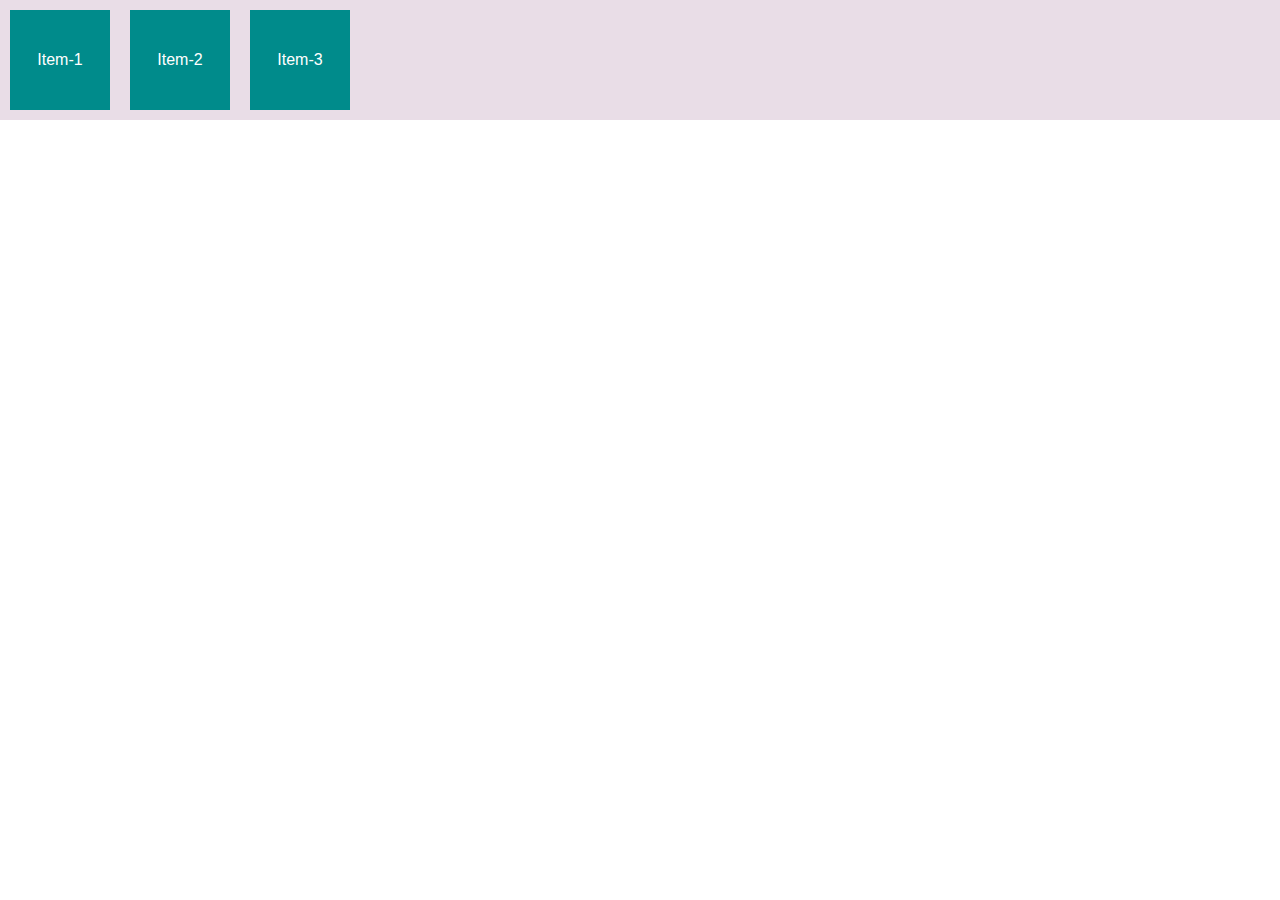
<file: index.htm>
<!DOCTYPE html>
<html lang="en">
<head>
    <meta charset="UTF-8">
    <meta http-equiv="X-UA-Compatible" content="IE=edge">
    <meta name="viewport" content="width=device-width, initial-scale=1.0">
    <title>FlexBox Crash Course</title>
    <link rel="stylesheet" href="./style.css">
</head>
<body>
    <div class="flex-container">
        <div class="item">Item-1</div>
        <div class="item">Item-2</div>
        <div class="item">Item-3</div> 
    </div>
</body>
</html>
</file>
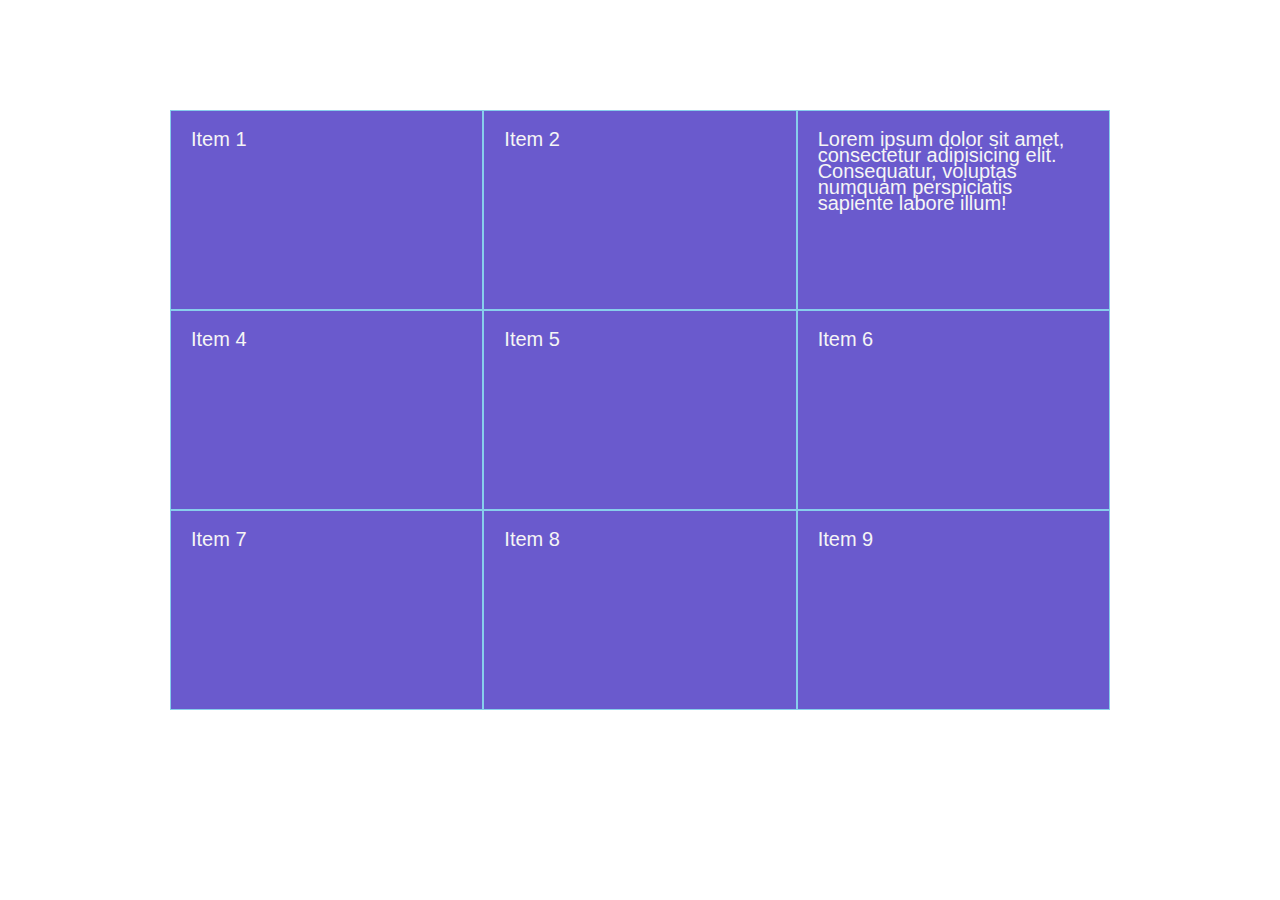
<file: Grid/index.htm>
<!DOCTYPE html>
<html lang="en">
<head>
    <meta charset="UTF-8">
    <meta http-equiv="X-UA-Compatible" content="IE=edge">
    <meta name="viewport" content="width=device-width, initial-scale=1.0">
    <title>CSS Grid Box</title>
    <link rel="stylesheet" href="./main.css">
</head>
<body>
    <div class="container">
      <div class="item">Item 1</div>
      <div class="item">Item 2</div>
      <div class="item">Lorem ipsum dolor sit amet, consectetur adipisicing elit. 
        Consequatur, voluptas numquam perspiciatis sapiente labore illum!</div>
      <div class="item">Item 4</div>
      <div class="item">Item 5</div>
      <div class="item">Item 6</div>
      <div class="item">Item 7</div>
      <div class="item">Item 8</div>
      <div class="item">Item 9</div>
    </div>
</body>
</html>
</file>
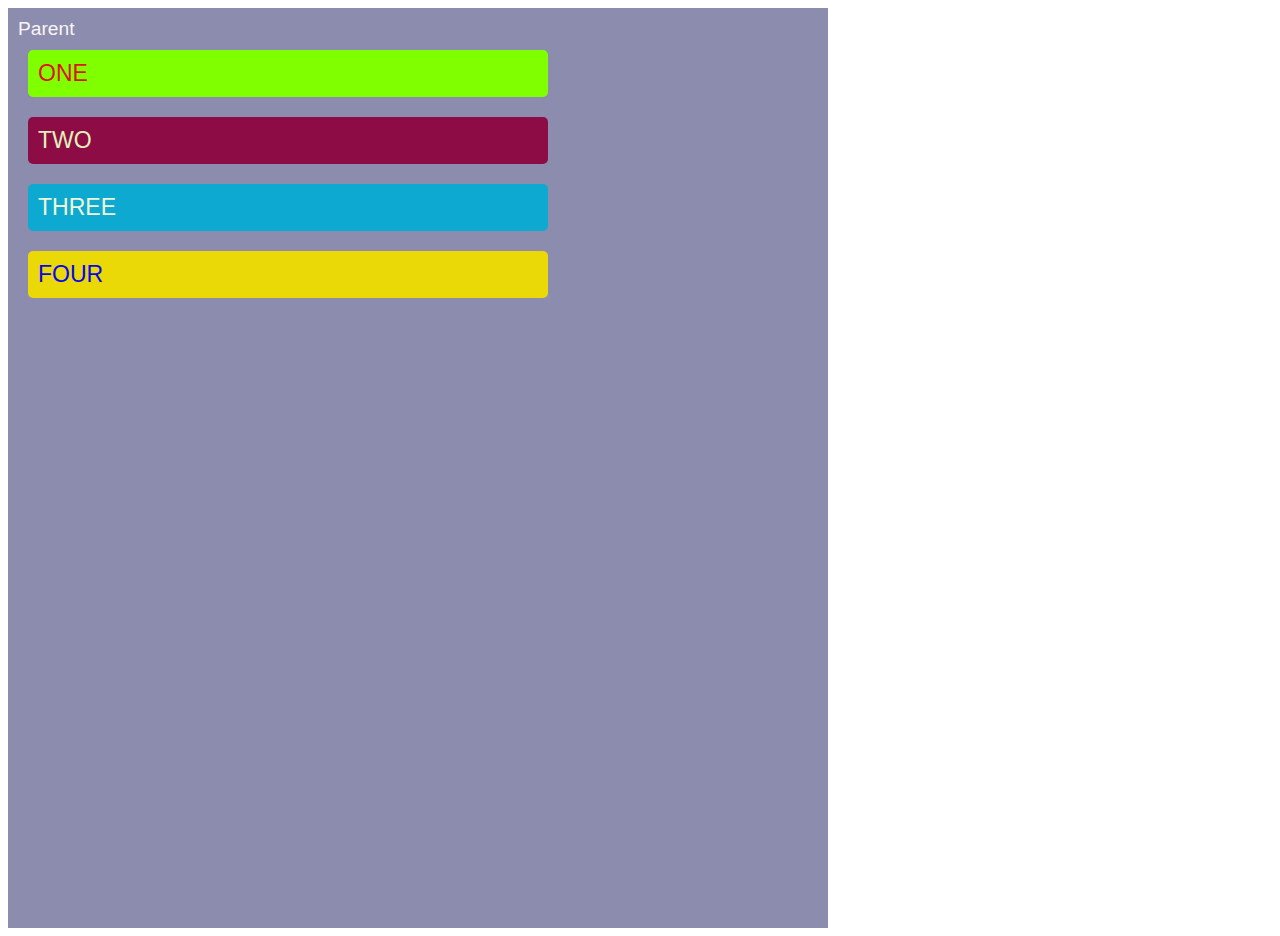
<file: Positions/index.htm>
<!DOCTYPE html>
<html lang="en">
<head>
    <meta charset="UTF-8">
    <meta http-equiv="X-UA-Compatible" content="IE=edge">
    <meta name="viewport" content="width=device-width, initial-scale=1.0">
    <title>CSS Positions</title>
    <link rel="stylesheet" href="./main.css">
</head>
<body>
    <div class="parent">
      Parent
        <div class="child-1">ONE</div>
        <div class="child-2">TWO</div>
        <div class="child-3">THREE</div>
        <div class="child-4">FOUR</div>

    </div>
</body>
</html>
</file>
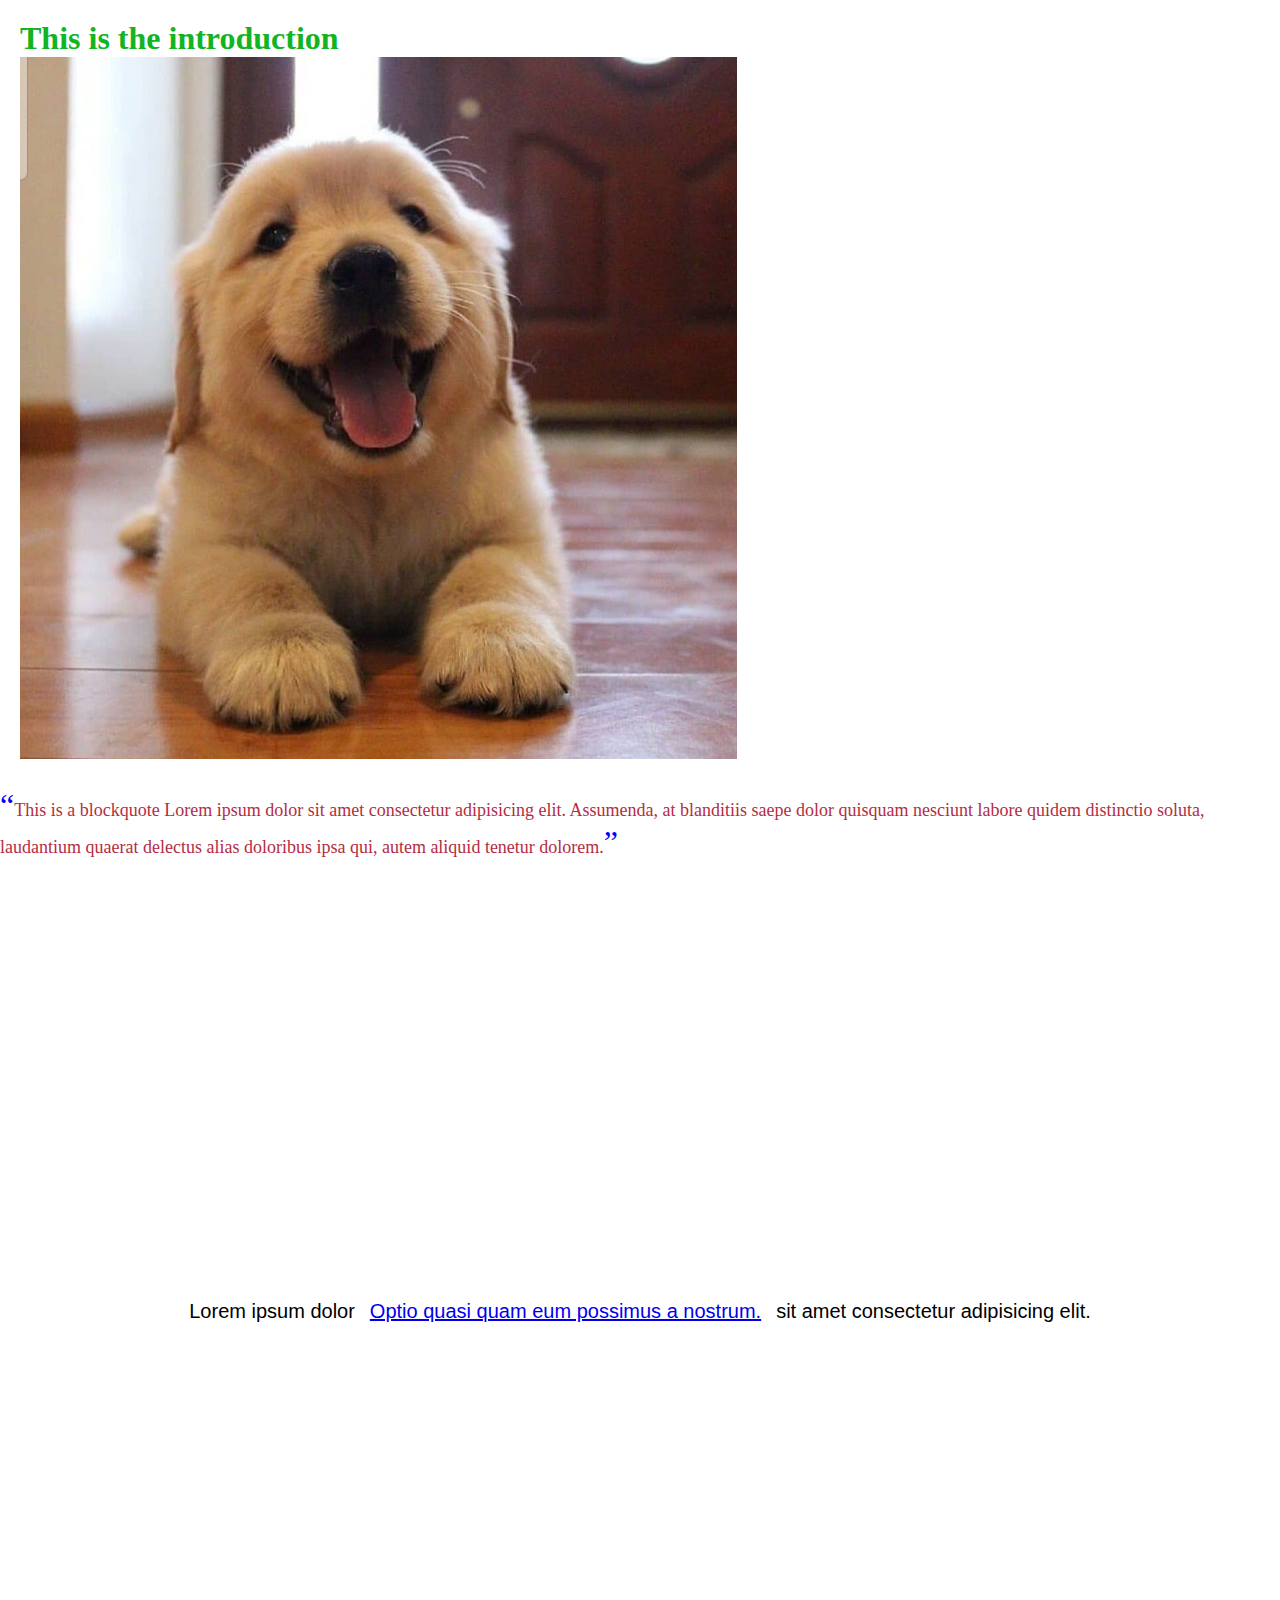
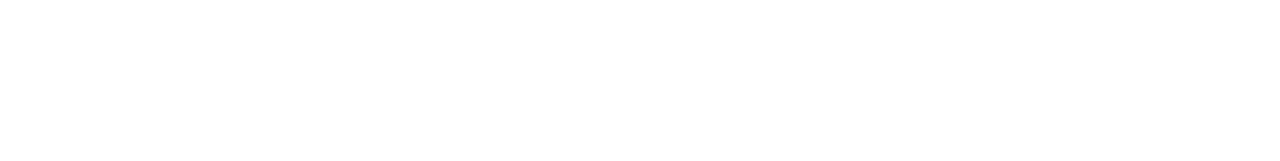
<file: Pseudo Elements/index.htm>
<!DOCTYPE html>
<html lang="en">
<head>
    <meta charset="UTF-8">
    <meta http-equiv="X-UA-Compatible" content="IE=edge">
    <meta name="viewport" content="width=device-width, initial-scale=1.0">
    <title>Pseduo Elements</title>
    <link rel="stylesheet" href="./main.css">
</head>
<body>
    <h1 class="intro">This is the introduction</h1>
    <blockquote>This is a blockquote Lorem ipsum dolor sit amet consectetur adipisicing elit. Assumenda, at blanditiis saepe dolor quisquam nesciunt labore quidem distinctio soluta, laudantium quaerat delectus alias 
        doloribus ipsa qui, autem aliquid tenetur dolorem.</blockquote>
    <p class="p">Lorem ipsum dolor 
        <a href="#" data-tool-tip="Optio quasi quam eum possimus a nostrum."></a>
        sit amet consectetur adipisicing elit.
    </p>
</file>
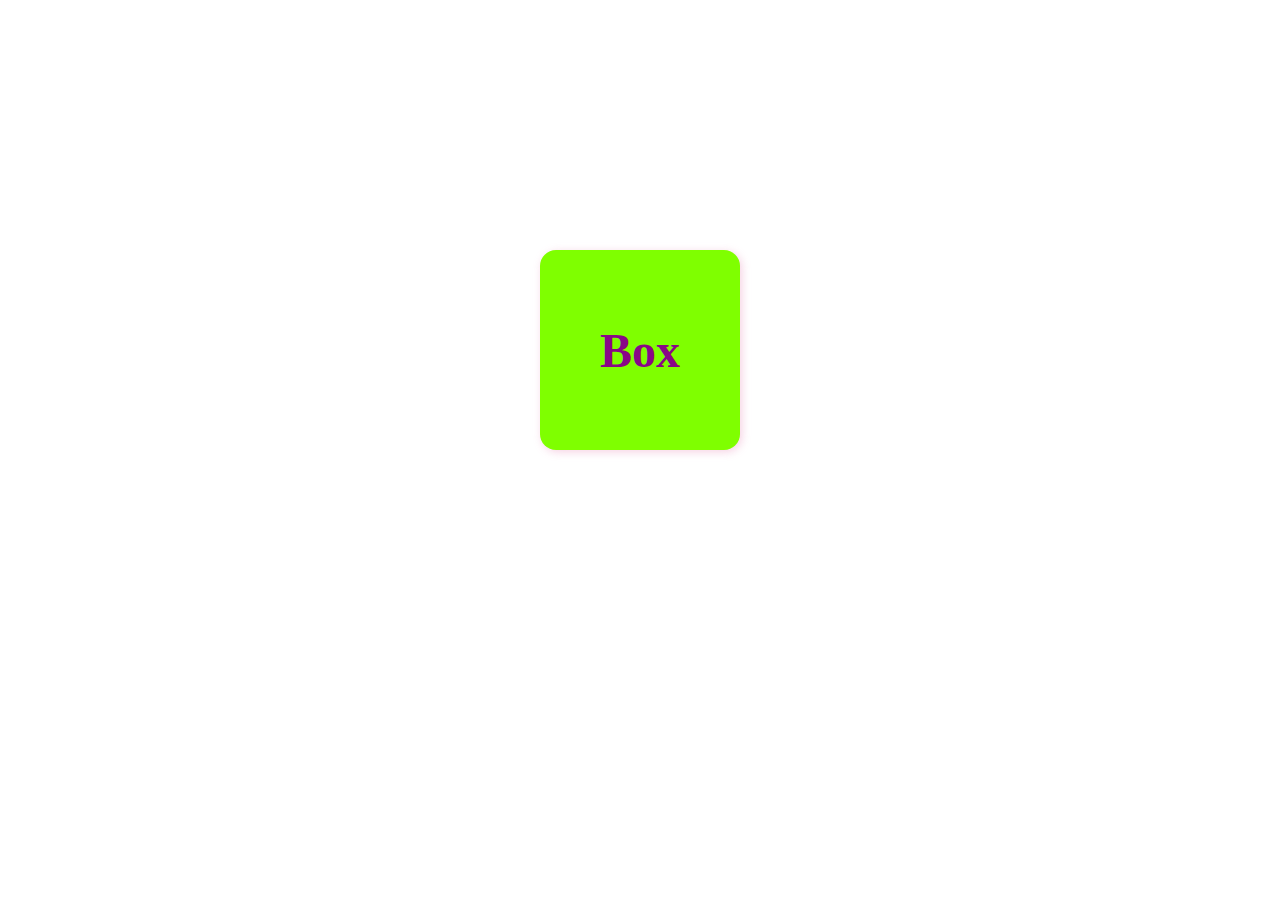
<file: Transform/index.htm>
<!DOCTYPE html>
<html lang="en">
<head>
    <meta charset="UTF-8">
    <meta http-equiv="X-UA-Compatible" content="IE=edge">
    <meta name="viewport" content="width=device-width, initial-scale=1.0">
    <title>Transform Property</title>
    <link rel="stylesheet" href="./main.css">
</head>
<body>
        <div class="transform">
            Box
        </div>
</body>
</html>
</file>
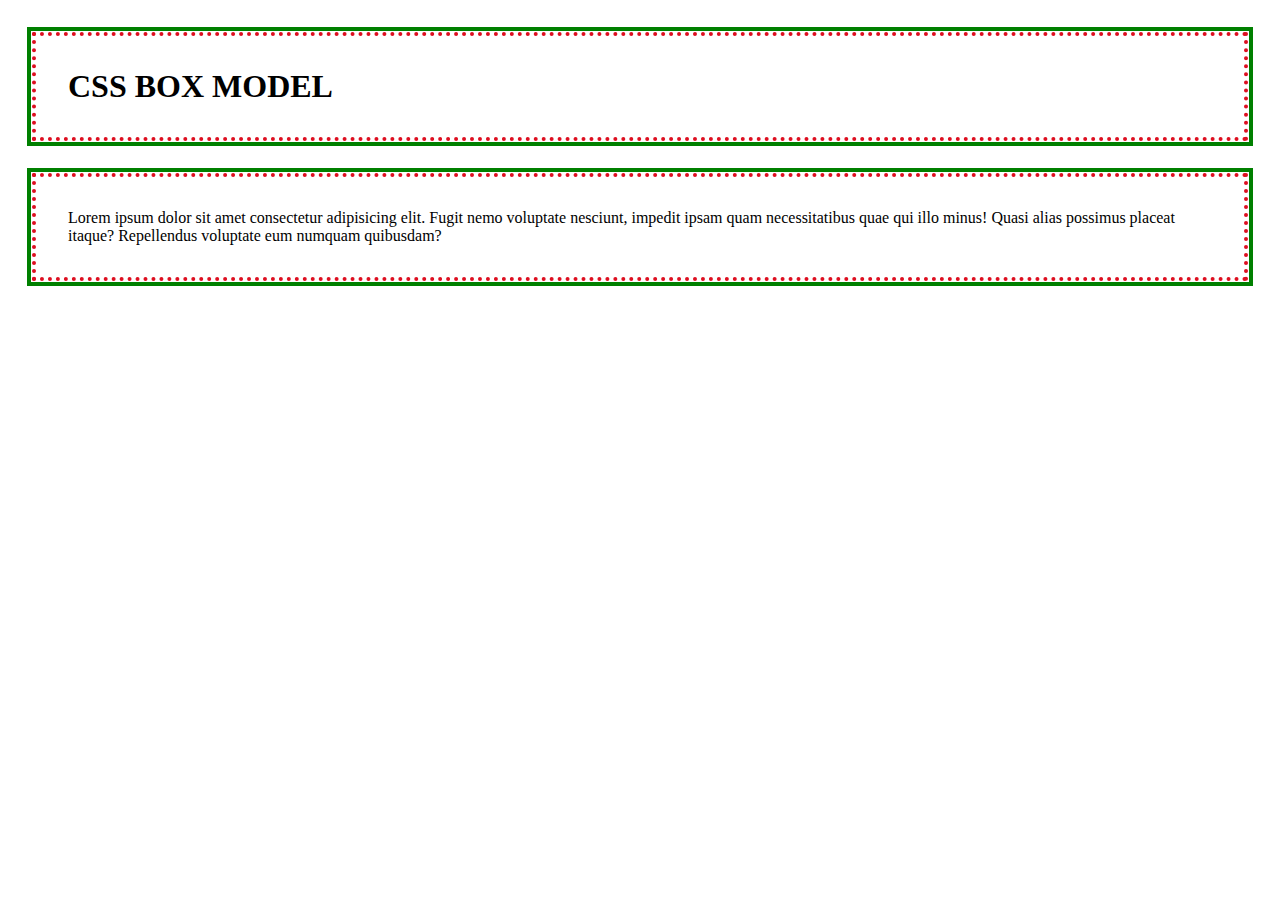
<file: BoxModel/index.t.htm>
<!DOCTYPE html>
<html lang="en">
<head>
    <meta charset="UTF-8">
    <meta name="viewport" content="width=device-width, initial-scale=1.0">
    <title>Document</title>
    <link rel="stylesheet" href="./style.css">
    <div class="container">
        <h1>CSS BOX MODEL</h1>
    </div>
    <p class="container">Lorem ipsum dolor sit amet consectetur adipisicing 
        elit. Fugit nemo voluptate nesciunt, impedit ipsam 
        quam necessitatibus quae qui illo minus! Quasi alias
         possimus placeat itaque? 
        Repellendus voluptate eum numquam quibusdam?</p>
</head>
<body>
    
</body>
</html>
</file>
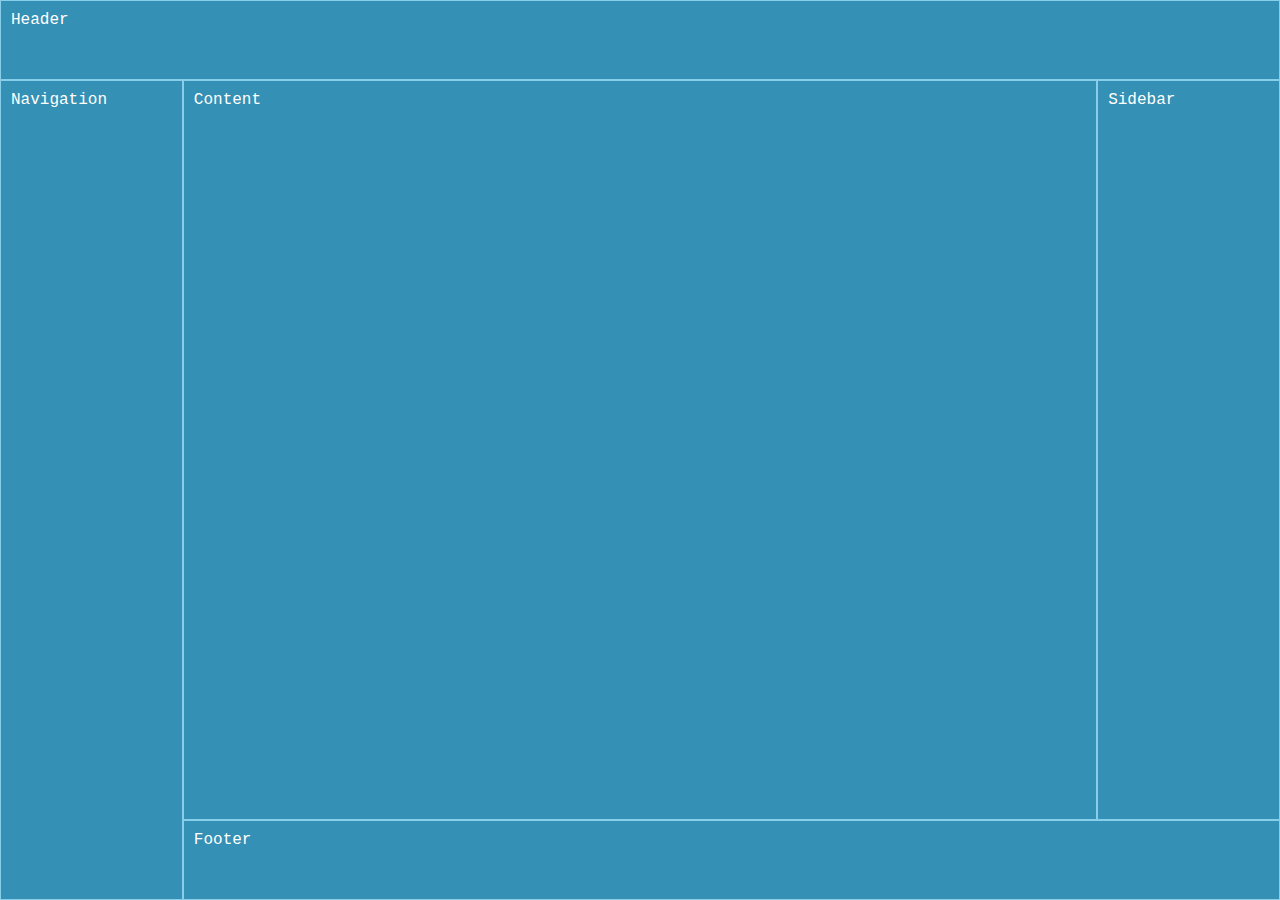
<file: Grid/grid.htm>
<!DOCTYPE html>
<html lang="en">
<head>
    <meta charset="UTF-8">
    <meta http-equiv="X-UA-Compatible" content="IE=edge">
    <meta name="viewport" content="width=device-width, initial-scale=1.0">
    <title>Grid Template Areas</title>
    <link rel="stylesheet" href="./grid.css">

</head>
<body>
        <header>Header</header>
        <main>Content</main>
        <nav>Navigation</nav>
        <aside>Sidebar</aside>
        <footer>Footer</footer>

</body>
</html>
</file>
<file: style.css>
*
{
    box-sizing: border-box;
    padding: 0;
    margin: 0;
}

body
{
    font-family: Arial, Helvetica, sans-serif;
}

.flex-container
{
    display: flex;
    background-color: hsl(310, 21%, 89%);
    
   /*  flex-wrap: wrap;   wraps into next line if the box doesn't fit into that /*

  /* -- for column --
    height: 500px;
    display: flex;
    flex-direction: column;  
    align-items: end;
    justify-content: center;
    */

    /* Justify Content - always on the main axis (row)
    justify-content: end;
    justify-content: start;
    justify-content: space-around;
    justify-content: space-between; */

    /* Align items -  always on the cross axis (colums)
    height: 500px;
    align-items: center; */
   
}

/*  Align items - align self
.item:nth-of-type(1)
{
    align-self: end;
}


.item:nth-of-type(2)
{
    align-self: center;
}


.item:nth-of-type(3)
{
    align-self: flex-start;
}
*/

/*  order property: useful to arrange images and text side by side
.item:nth-of-type(1)
{
   order: 3;
}

.item:nth-of-type(2)
{
   order: 1;
}


.item:nth-of-type(3)
{
   order: 2;
}
*/


/* flex-basis same as width
.item:nth-of-type(2)
{
  flex-basis: 50px;
}


.item:nth-of-type(3)
{
  flex-basis: 200px;
}
*/

/*  grow n times when the brower moves

.item:nth-of-type(1)
{
  flex-grow: 2;
}

.item:nth-of-type(3)
{
  flex-grow: 1;
}

*/

.item
{
    width: 100px;
    height: 100px;
    background-color:darkcyan;
    color:white;
    margin: 10px;

    display: flex;
    justify-content: center;
    align-items: center;
    /*   flex-grow: 3; */
   /* flex-shrink: 2;  */
  /* flex: 3 1 300px;
   flex: 2;  */
}
</file>
<file: Grid/main.css>
*
{
    box-sizing: border-box;
    margin: 0;  
    padding: 0;
   overflow: hidden;
}

body
{
    font-size: 1rem;
    font-family:Arial, Helvetica, sans-serif;
    line-height: 1rem;
    background-color: white;
    color: black;
}

.container
{
    max-width: 960px;
    margin: 100px auto;
    padding: 10px;
    display: grid;
   /* grid-template-columns: 100px 200px 300px;
    grid-template-columns:30% 40% 30%;   */
    grid-template-columns: repeat(3, 1fr);
    /* row-gap: 20px;
    column-gap: 30px; 
    gap: 30px;  */
    grid-auto-rows: 200px;

}

.item
{
    background-color: slateblue;
    color: whitesmoke;
    font-size: 20px;
    padding: 20px;
    border: skyblue 1px solid;
    
}
</file>
<file: Positions/main.css>
.parent
{
    background-color: rgb(140, 140, 175);
    width: 800px;
    height: 900px;
    padding-top: 10px;
    color: #faf4f4;
    font-size: larger;
    font-family: arial;
    padding: 10px;
}

.child-1
{
    background-color: rgb(128, 255, 0);
    width: 500px;
    margin: 10px;
    margin-bottom: 20px;
    padding: 10px;
    border-radius: 5px;
    color: rgb(225, 18, 18);
    font-size: larger;
    font-family: arial;
     position: sticky;
     top: 0;  
   /* position: fixed;
    top: 0;
    left: 0;  */
   
}

.child-2
{
    background-color: rgb(141, 12, 70);
    width: 500px;
    margin: 10px;
    margin-bottom: 20px;
    border-radius: 5px;
    padding: 10px;
    color: #e1f1bb;
    font-size: larger;
    font-family: arial;
  /* position: absolute;
    top: 150px;  */
}

.child-3
{
    background-color: rgb(14, 169, 208);
    width: 500px;
    margin: 10px;
    padding: 10px;
    border-radius: 5px;
    color: #eef7da;
    font-size: larger;
    font-family: arial;
  /*  position: fixed;
    top: 0;
    left: 0;  */
}

.child-4
{
    background-color: rgb(235, 216, 7);
    width: 500px;
    margin: 10px;
    margin-top: 20px;
    padding: 10px;
    border-radius: 5px;
    color: #0505ef;
    font-size: larger;
    font-family: arial;
    /* position: relative;
    left: 20%; */
}
</file>
<file: Pseudo Elements/main.css>
*
{
    margin: 0;
    padding: 0;
    box-sizing: border-box;
}

p
{
    display: flex;
    height: 100vh;
    align-items: center;
    justify-content: center;
    font-family:Arial, Helvetica, sans-serif;
    font-size: 20px;
}

/*
p::before
{
    content: " hello ";
    display: block;
    background-color: red;
    padding: 10px;
    
}

p::after
{
   content: " hi ";
   display: block;
   background-color: rgb(0, 255, 38);
   padding: 10px;
  
}
*/

.intro
{
    margin: 20px;
    color: rgb(17, 181, 36);
}

blockquote
{
    color: rgb(180, 45, 67);
    font-size: large;
    font-family: 'Lucida Sans';
}

.intro::after
{
    content: url('Dog.jpg');   
    display: block;
    max-width: 3px;
    
}

blockquote::before
{
    content: open-quote;
    font-size: 2rem;
    color: blue;
}


blockquote::after
{
    content:close-quote;
    font-size: 2rem;
    color: blue;
}


a[data-tool-tip]
{
    position: relative;
}

a[data-tool-tip]::after
{
    content: attr(data-tool-tip);
    padding: 15px;
}
</file>
<file: Transform/main.css>
div
{
    height: 200px;
    width: 200px;
    background-color: chartreuse;
    margin: 250px auto;
    display: flex;
    justify-content: center;
    align-items: center;
    color: rgb(137, 7, 135);
    font-size: 3rem;
    font-weight: bold;
    border-radius: 1rem;
    box-shadow: 2px 2px 9px rgba(244, 199, 221, 0.8);

  /* Transform - Rotate  
    transform: rotate(30deg);
    transform: rotateX(70deg);
    transform: rotateY(50deg);
    transform: rotateZ(20deg);
  */ 
  
}
</file>
<file: BoxModel/style.css>
*
{
    margin: 0;
    padding: 0;
    box-sizing:border-box;
}

.container
{
    border:  4px dotted rgb(221, 15, 32);
    /* border-top-width: 5px ;
    border-left: 3px solid rgb(6, 220, 84); */
    font-size: 1rem;
    padding: 2rem;
    margin: 2rem;
    outline: 4px solid green;
    outline-offset: 1px;
    /* border-radius: 50%; */
    /*   
        margin 
     margin-top: 2rem; 
    margin-bottom: 2rem;
    margin-right: 2rem;
    margin-left: 2rem;
    margin: 2rem 4rem 6rem; (T, lR, B)
    margin: 2rem 4rem; (TB, LR)
    margin: 2rem; (TBLR)
    */

    /* 
        Padding 
    padding-top: 3rem;
    padding-bottom: 2rem;
    padding-left: 3rem;
    padding-right: 2rem; 
    */
}
</file>
<file: Grid/grid.css>
*
{
    box-sizing: border-box;
    margin: 0;
    padding: 0;
}

body
{
    font-family: 'Courier New', Courier, monospace;
    font-size: 1rem;
    height: 100vh;

    display: grid;
    grid-template-areas: 
    'header header header'
    'nav content sidebar'
    'nav footer footer'
    ;

    grid-template-columns: 1fr 5fr 1fr;
    grid-template-rows: 80px 1fr 80px;
}


header,
footer,
main,
aside,
nav
{
  background-color: rgb(52, 144, 180);
  color: white;
  padding: 10px;
  border: skyblue 1px solid;
}

header
{
    grid-area: header;
}

nav
{
    grid-area: nav;
}

main
{
    grid-area: content;
}

aside
{
    grid-area: sidebar;
}

footer
{
    grid-area: footer;
}
</file>
